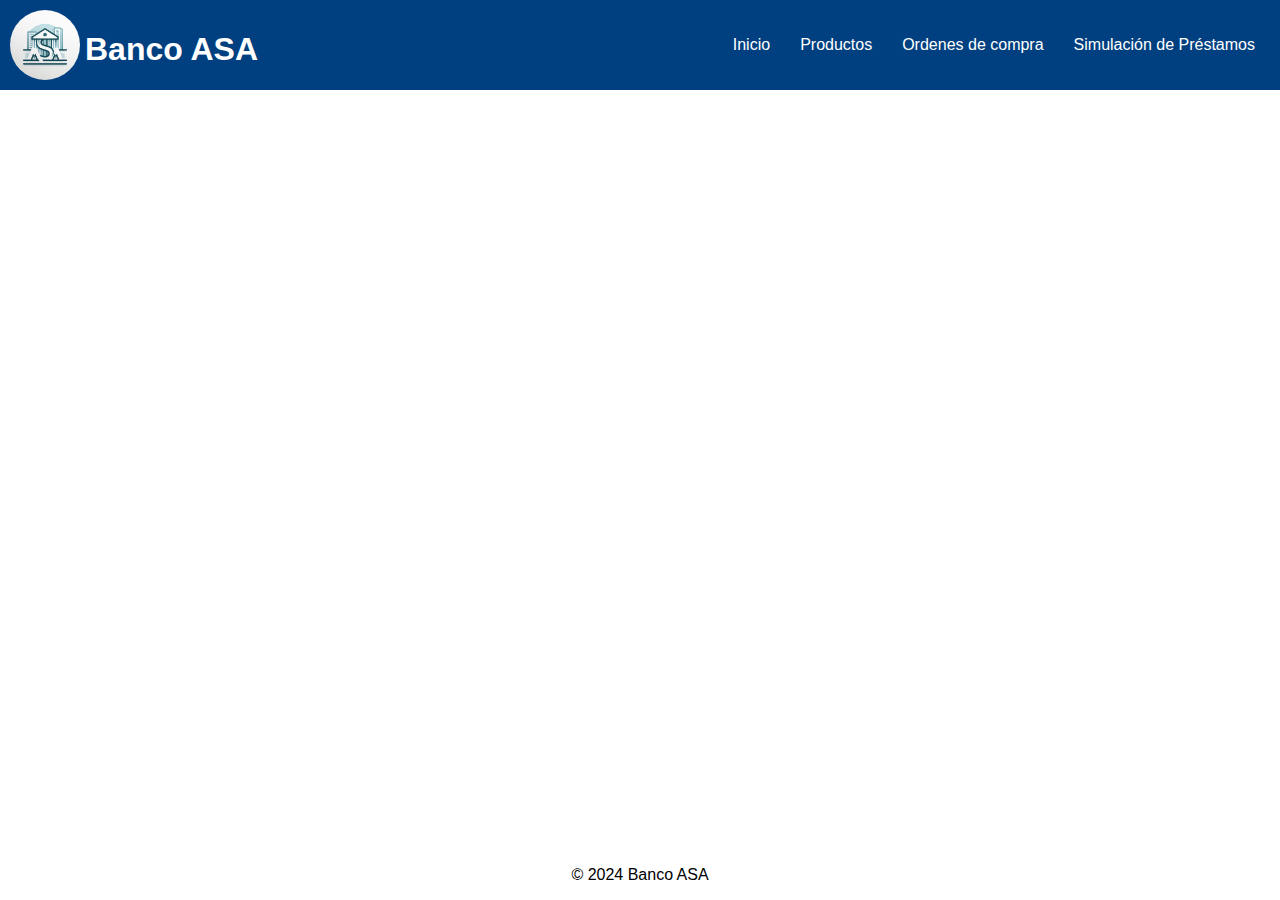
<file: entregaN-2-main/index.html>
<!DOCTYPE html>
<html lang="es">

<head>
    <meta charset="UTF-8">
    <meta name="viewport" content="width=device-width, initial-scale=1.0">
    <title>Banco ASA - Inicio</title>
    <script defer src="main.js"></script>
    <link rel="stylesheet" href="styles.css">
</head>

<body>

    <header>

        <div id="alert" class="display"></div>
        <div id="logo">
            <img class="img-logo" src="./assets/logo.jpeg" alt="logo">
            <h1>Banco ASA</h1>
        </div>

        <nav>
            <a href="index.html">Inicio</a>
            <a href="productos.html">Productos</a>
            <a href="cart.html">Ordenes de compra</a>
            <a href="prestamos.html">Simulación de Préstamos</a>
        </nav>

    </header>

    <div id="root">
    </div>

    <footer>
        <p>&copy; 2024 Banco ASA</p>
    </footer>

</body>



</html>
</file>
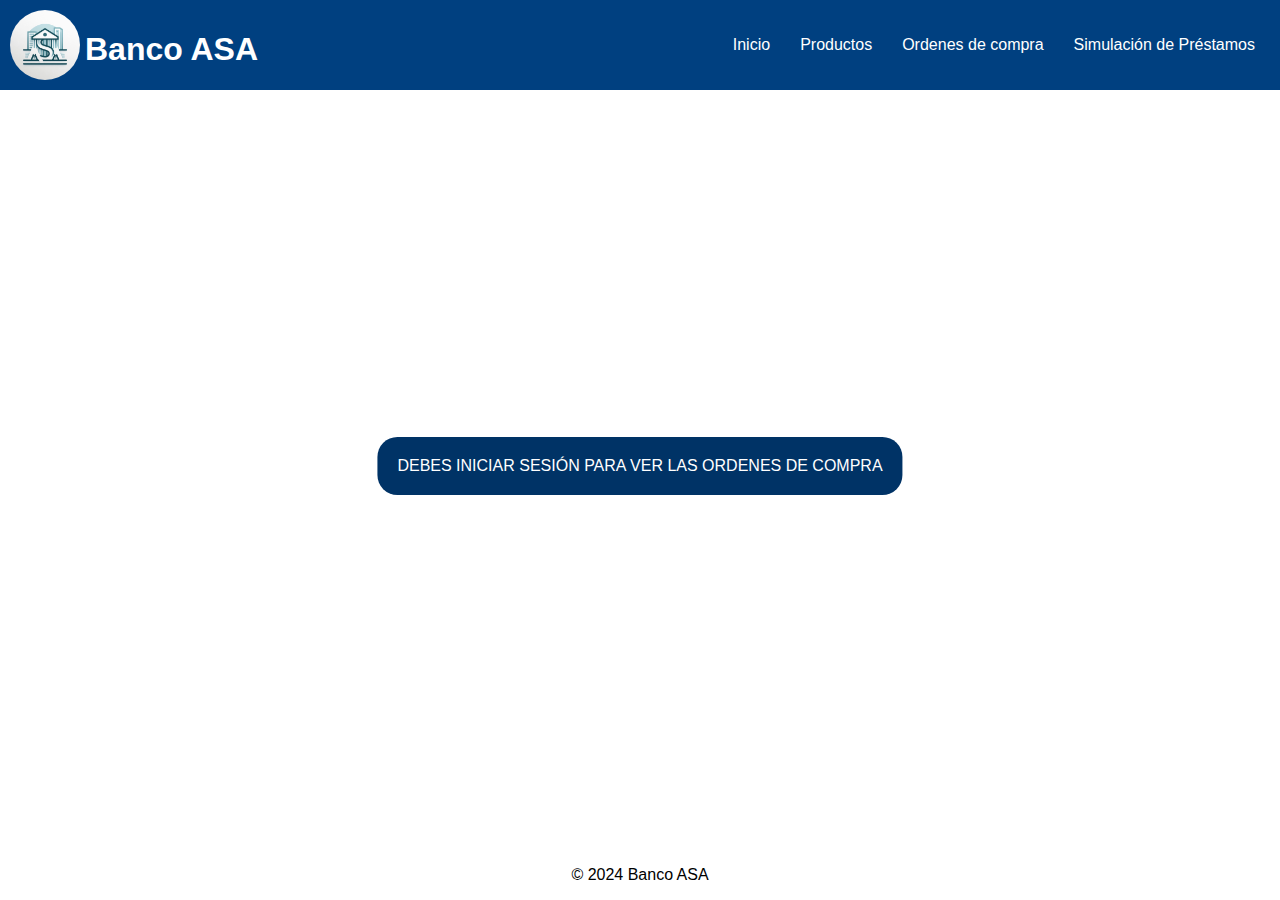
<file: cart.html>
<!DOCTYPE html>
<html lang="en">

<head>
    <meta charset="UTF-8">
    <meta http-equiv="X-UA-Compatible" content="IE=edge">
    <meta name="viewport" content="width=device-width, initial-scale=1.0">
    <title>Document</title>
    <link rel="stylesheet" href="styles.css">
    <script defer src="cart.js"></script>
</head>

<body>
    <header>
        <div id="logo">
            <img class="img-logo" src="./assets/logo.jpeg" alt="logo">
            <h1>Banco ASA</h1>
        </div>

        <nav>
            <a href="index.html">Inicio</a>
            <a href="productos.html">Productos</a>
            <a href="cart.html">Ordenes de compra</a>
            <a href="prestamos.html">Simulación de Préstamos</a>
        </nav>
    </header>
    <main id="root">

    </main>
    <footer>
        <p>&copy; 2024 Banco ASA</p>
    </footer>


</body>

</html>
</file>
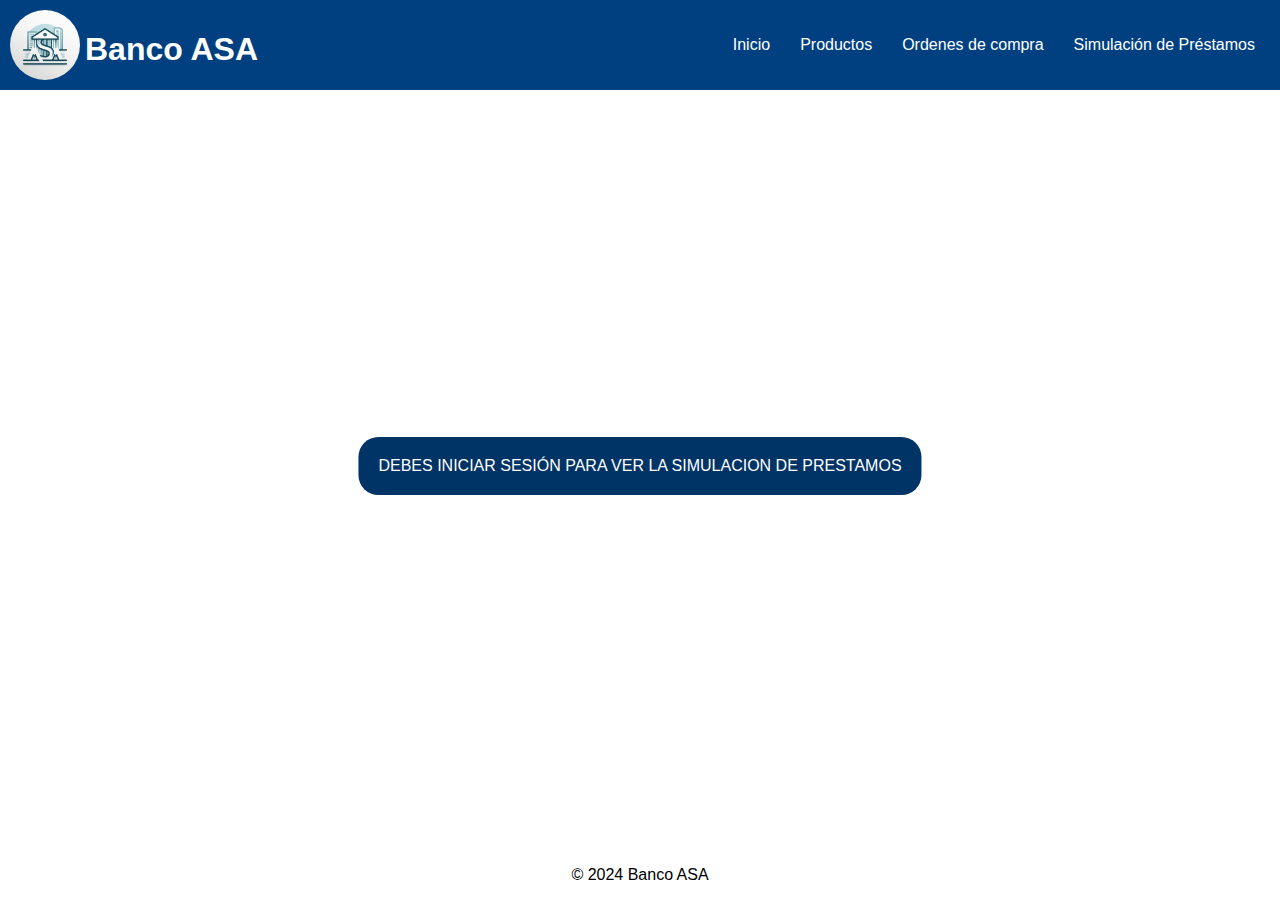
<file: prestamos.html>
<!DOCTYPE html>
<html lang="es">

<head>
    <meta charset="UTF-8">
    <meta name="viewport" content="width=device-width, initial-scale=1.0">
    <title>Simulación de Préstamos</title>
    <script defer src="prestamos.js"></script>
    <link rel="stylesheet" href="styles.css">
</head>

<body>
    <header>
        <div id="alert" class="display"></div>
        <div id="logo">
            <img class="img-logo" src="./assets/logo.jpeg" alt="logo">
            <h1>Banco ASA</h1>
        </div>

        <nav>
            <a href="index.html">Inicio</a>
            <a href="productos.html">Productos</a>
            <a href="cart.html">Ordenes de compra</a>
            <a href="prestamos.html">Simulación de Préstamos</a>
        </nav>
    </header>
    <div id="root"></div>
    <footer>
        <p>© 2024 Banco ASA</p>
    </footer>
</body>

</html>
</file>
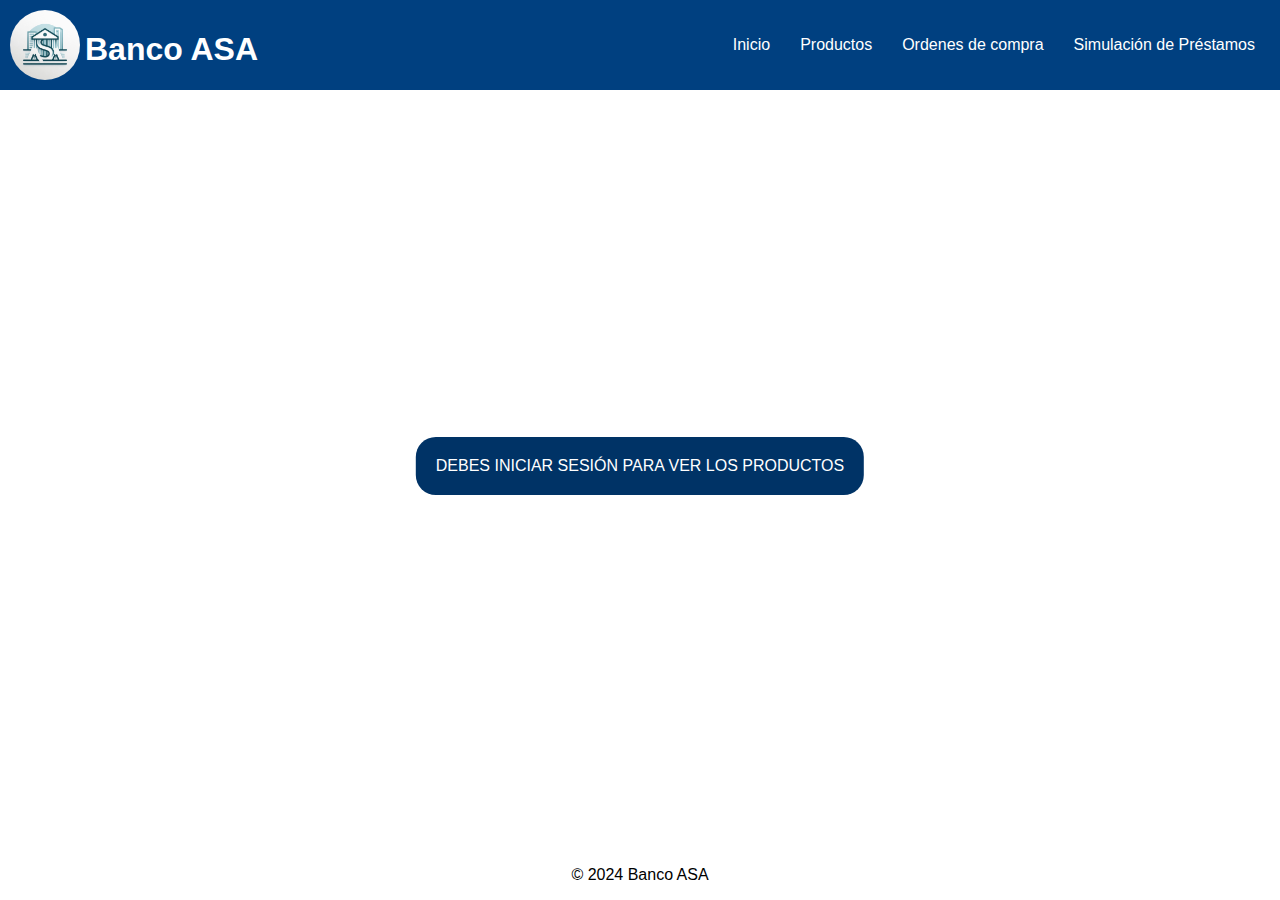
<file: productos.html>
<!DOCTYPE html>
<html lang="es">

<head>
    <meta charset="UTF-8">
    <meta name="viewport" content="width=device-width, initial-scale=1.0">
    <title>Banco ASA - Productos</title>
    <script defer src="productos.js"></script>

    <link rel="stylesheet" href="styles.css">
</head>

<body>
    <header>
        <div id="logo">
            <img class="img-logo" src="./assets/logo.jpeg" alt="logo">
            <h1>Banco ASA</h1>
        </div>

        <nav>
            <a href="index.html">Inicio</a>
            <a href="productos.html">Productos</a>
            <a href="cart.html">Ordenes de compra</a>
            <a href="prestamos.html">Simulación de Préstamos</a>
        </nav>
    </header>

    <div id="root">

    </div>

    <footer>
        <p>&copy; 2024 Banco ASA</p>
    </footer>

</body>

</html>
</file>
<file: entregaN-2-main/styles.css>
/* Estilos generales */
body {
    font-family: Arial, sans-serif;
    margin: 0;
    padding: 0;
    background-color: #f5f5f5;
    height: 100%;
}

#logo {

    position: absolute;
    top: 10px;
    left: 10px;

    display: flex;
    gap: 5px;

}

.img-logo {

    width: 70px;
    height: 70px;
    border-radius: 50%;

}

header {
    background-color: #004080;
    color: white;
    padding: 10px;
    height: 70px;
}

nav {

    display: flex;
    flex-direction: row;
    justify-content: end;
    align-items: center;

    height: 70px;

}

nav a {

    color: white;
    margin: 0 15px;
    text-decoration: none;

    transition: transform 0.5s ease;
}

nav a:hover {

    transform: scale(1.1);

}

#root {
    margin: 0;
    width: 100%;
    height: auto;
}



/* Estilos de producto */

#empty-cart {
    position: absolute;
    top: 50%;
    left: 50%;
    transform: translate(-50%, -50%);

    background-color: #f8f9fa;

    border: 1px solid #ddd;

    border-radius: 10px;

    width: 300px;
    padding: 20px;
    text-align: center;
    box-shadow: 0 4px 8px rgba(0, 0, 0, 0.1);
}

#empty-cart h4 {
    margin: 0;
    color: #333;
}

#empty-cart p {
    margin: 10px 0;
    color: #666;

}

#empty-cart button {
    padding: 10px;
    background-color: #6494ed;
    color: white;
    border: none;
    border-radius: 5px;
    cursor: pointer;
}

#empty-cart button:hover {
    background-color: #4a73bb;
}

body,
html {
    height: 100%;
    margin: 0;
}

.product {
    background-color: #fff;
    border: 1px solid #ddd;
    border-radius: 5px;
    padding: 15px;
    margin-bottom: 10px;
}

button {
    background-color: #004080;
    color: white;
    border: none;
    padding: 10px;
    cursor: pointer;
    border-radius: 5px;
}

button:hover {
    background-color: #003366;
}

.order-title {

    text-align: center;
    font-size: 1.5;
    font-weight: 500;

}


/* Boton desplegable */


body {
    transition: background-color 0.5s ease;

    background-color: #ffffff;

}


.textContainer {
    max-width: 0;

    width: 400px;

    overflow: hidden;

    transition: max-width 0.5s ease, opacity 0.5s ease;

    opacity: 0;

    background-color: #f0f0f0;

    padding: 10px;

    border-radius: 5px;

}


.textVisible {
    max-width: 400px;

    opacity: 1;

    background-color: #015ebb;

    border: 2px solid black;

    transform: translate(0, 0);

    transition: max-height 0.5s ease, opacity 0.5s ease;

    max-height: 800px;

    overflow-y: auto;

}

.textVisible h2 {
    color: white;

    font-size: 1rem;

    margin: 2px 0 0 0;

    border-bottom: 0.2px solid white;

}


.buttonContain {
    position: absolute;

    margin-top: 2px;

    margin-left: -18px;

    width: 400px;

    max-height: 800px;

    display: flex;

    flex-direction: row-reverse;

    justify-content: flex-end;

}

/* Estilo para el botón */
#botonCorredizo {
    height: 50px;

    width: 50px;
    cursor: pointer;

    background-color: #6494ed;

    color: #ffffff;

    border: none;

    border-radius: 5px;

    transition: transform 0.5s ease, background-color 0.5s ease;

}


body.dark {
    background-color: #61616181;

    color: #ffffff;

}


#botonCorredizo:hover {
    background-color: #003366;

}


.openButton,
.closeButton {
    width: 1.5em;

    height: 1.5em;

}


.divContainerUser {
    font-size: 0.9rem;



    border-bottom: 0.5px solid white;

    margin: 0 20px;

}


.section-userlog {
    position: absolute;
    top: 50%;
    left: 50%;
    transform: translate(-50%, -50%);

    display: flex;
    flex-direction: column;


    background-color: #6494ed4b;
    border: 1px solid #000;

    border-radius: 10px;

    width: 400px;
    padding: 20px;

    text-align: center;

}

.divTitle {
    display: flex;
    flex-direction: column;
    align-items: center;
}

.divButtons {
    display: flex;
    flex-direction: row;
    align-items: center;
    justify-content: center;
    margin-top: 50px;
    padding-bottom: 20px;
}

.divButtons button {
    margin: 5px;
}

/*Registro*/

#register-section {
    position: absolute;
    top: 50%;
    left: 50%;
    transform: translate(-50%, -50%);

    background-color: #6494ed4b;
    border: 1px solid #000;
    border-radius: 10px;

    width: 400px;
    padding: 20px;
    text-align: center;
}

#register-form {
    display: flex;
    flex-direction: column;
    gap: 10px;
}

#register-form label {

    width: 100%;

}

#register-form input {
    padding: 10px;
    border-radius: 5px;
    border: 1px solid #ccc;
}

#register-form button {
    padding: 10px;
    background-color: #6494ed;
    color: white;
    border: none;
    border-radius: 5px;
    cursor: pointer;
}

#register-form button:hover {
    background-color: #4a73bb;
}

/*DEPOSITAR*/

#deposit-modal {
    position: fixed;
    top: 50%;
    left: 50%;
    transform: translate(-50%, -50%);

    background-color: #6494ed4b;
    border: 1px solid #000;
    border-radius: 10px;

    width: 300px;
    padding: 20px;
    text-align: center;
    box-shadow: 0 4px 8px rgba(0, 0, 0, 0.2);

    z-index: 1000;

}

#deposit-form {
    display: flex;
    flex-direction: column;
    gap: 10px;
}

#deposit-form label {

    width: 100%;

}

#deposit-form input {
    padding: 10px;
    border-radius: 5px;
    border: 1px solid #ccc;
}

#deposit-form button {
    padding: 10px;
    background-color: #6494ed;
    color: white;
    border: none;
    border-radius: 5px;
    cursor: pointer;
}

#deposit-form button:hover {
    background-color: #4a73bb;
}

/*Transferir*/

#transfer-modal {
    position: fixed;
    top: 50%;
    left: 50%;
    transform: translate(-50%, -50%);

    background-color: #6494ed4b;
    border: 1px solid #000;
    border-radius: 10px;

    width: 300px;
    padding: 20px;
    text-align: center;
    box-shadow: 0 4px 8px rgba(0, 0, 0, 0.2);
    z-index: 1000;
}

#transfer-form {
    display: flex;
    flex-direction: column;
    gap: 10px;
}

#transfer-form label {
    width: 100%;
}



#transfer-form input {
    padding: 10px;
    border-radius: 5px;
    border: 1px solid #ccc;
}

#transfer-form button {
    padding: 10px;
    background-color: #6494ed;
    color: white;
    border: none;
    border-radius: 5px;
    cursor: pointer;
}

#transfer-form button:hover {
    background-color: #4a73bb;
}


/*INICIO DE SESION*/

#seccion-ingreso {
    position: absolute;
    top: 50%;
    left: 50%;
    transform: translate(-50%, -50%);

    background-color: #6494ed4b;
    border: 1px solid #000;

    border-radius: 10px;

    width: 400px;
    padding: 20px;
    text-align: center;
}

#formulario-ingreso {
    display: flex;
    flex-direction: column;
    gap: 10px;
}

#formulario-ingreso label {

    width: 100%;

}


#formulario-ingreso input {
    padding: 10px;
    border-radius: 5px;
    border: 1px solid #ccc;
}

#formulario-ingreso button {
    padding: 10px;
    background-color: #6494ed;
    color: white;
    border: none;
    border-radius: 5px;
    cursor: pointer;
}

#formulario-ingreso button:hover {
    background-color: #4a73bb;
}

#seccion-ingreso p {
    margin-top: 20px;
}

#register-link {
    color: #6494ed;
    text-decoration: none;
}

#register-link:hover {
    text-decoration: underline;
}


/* Mensajes de éxito y error */

.none-products {

    position: absolute;
    top: 50%;
    left: 50%;

    transform: translate(-50%, -50%);
    background-color: #003366;
    border-radius: 20px;
    color: #fff;
    padding: 20px;
}

.display {

    display: none;

}

.appendAlert {
    display: flex;
    flex-direction: column;
    align-items: center;
    justify-content: center;
    border-radius: 15px;
    background-color: #e7f0ff;
    position: absolute;
    top: 100px;
    left: 5px;


    width: auto;
    height: 50px;

    padding: 10px 30px;
    z-index: 100;
    opacity: 50;
    transition: opacity 0.5s ease-in-out, top 0.5s ease-in-out;
}

.appendAlert.show {
    opacity: 100;
}

.appendAlert h4,
.appendAlert p {
    font-family: Arial, sans-serif;
    font-weight: 700;
    margin: 0;
    margin-top: 2px;

}

.success {

    color: #00ff00;
}

.error {
    color: red;
}


footer {

    position: absolute;
    bottom: 0;
    width: 100%;
    display: grid;

    justify-content: center;

}


/*Prestamos*/


h2 {
    color: #004080;
    width: 100%;
    display: flex;
    justify-content: center;
}

/* Estilos del formulario de simulación de préstamos */

.prestamos-container {

    position: relative;
    left: 50%;
    transform: translate(-50%);
    display: flex;
    flex-direction: row;
    flex-wrap: wrap;
    justify-content: center;
    gap: 10rem;

}

.loan-form {
    background-color: #fff;
    border: 1px solid #ddd;
    border-radius: 5px;
    padding: 20px;
    margin-top: 20px;
    box-shadow: 0 4px 8px rgba(0, 0, 0, 0.1);

    display: flex;
    flex-direction: column;

    width: 400px;
    position: relative;
    left: 50%;
    transform: translate(-50%);
}

.loan-form label {
    display: block;
    margin-bottom: 10px;
    color: #333;
}

.loan-form input {
    width: 100%;
    max-width: 380px;
    padding: 10px;
    margin-bottom: 20px;
    border: 1px solid #ccc;
    border-radius: 5px;
}

.loan-form button {
    background-color: #004080;
    color: white;

    border: none;
    padding: 10px;
    cursor: pointer;
    border-radius: 5px;
    width: 50%;
    position: relative;
    left: 50%;
    transform: translate(-50%);
}

.loan-form button:hover {
    background-color: #003366;
}

/* Estilos del resultado */
.result {
    margin-top: 20px;
    padding: 20px;
    background-color: #e7f0ff;
    border: 1px solid #004080;
    border-radius: 5px;
    box-shadow: 0 4px 8px rgba(0, 0, 0, 0.1);
}

.result h3 {
    margin-top: 0;
    color: #004080;
}

.result p {
    margin: 10px 0;
    color: #333;
}
</file>
<file: styles.css>
/* Estilos generales */
body {
    font-family: Arial, sans-serif;
    margin: 0;
    padding: 0;
    background-color: #f5f5f5;
    height: 100%;
}

#logo {

    position: absolute;
    top: 10px;
    left: 10px;

    display: flex;
    gap: 5px;

}

.img-logo {

    width: 70px;
    height: 70px;
    border-radius: 50%;

}

header {
    background-color: #004080;
    color: white;
    padding: 10px;
    height: 70px;
}

nav {

    display: flex;
    flex-direction: row;
    justify-content: end;
    align-items: center;

    height: 70px;

}

nav a {

    color: white;
    margin: 0 15px;
    text-decoration: none;

    transition: transform 0.5s ease;
}

nav a:hover {

    transform: scale(1.1);

}

#root {
    margin: 0;
    width: 100%;
    height: auto;
}



/* Estilos de producto */

#empty-cart {
    position: absolute;
    top: 50%;
    left: 50%;
    transform: translate(-50%, -50%);

    background-color: #f8f9fa;

    border: 1px solid #ddd;

    border-radius: 10px;

    width: 300px;
    padding: 20px;
    text-align: center;
    box-shadow: 0 4px 8px rgba(0, 0, 0, 0.1);
}

#empty-cart h4 {
    margin: 0;
    color: #333;
}

#empty-cart p {
    margin: 10px 0;
    color: #666;

}

#empty-cart button {
    padding: 10px;
    background-color: #6494ed;
    color: white;
    border: none;
    border-radius: 5px;
    cursor: pointer;
}

#empty-cart button:hover {
    background-color: #4a73bb;
}

body,
html {
    height: 100%;
    margin: 0;
}

.product {
    background-color: #fff;
    border: 1px solid #ddd;
    border-radius: 5px;
    padding: 15px;
    margin-bottom: 10px;
}

button {
    background-color: #004080;
    color: white;
    border: none;
    padding: 10px;
    cursor: pointer;
    border-radius: 5px;
}

button:hover {
    background-color: #003366;
}

.order-title {

    text-align: center;
    font-size: 1.5;
    font-weight: 500;

}


/* Boton desplegable */


body {
    transition: background-color 0.5s ease;

    background-color: #ffffff;

}


.textContainer {
    max-width: 0;

    width: 400px;

    overflow: hidden;

    transition: max-width 0.5s ease, opacity 0.5s ease;

    opacity: 0;

    background-color: #f0f0f0;

    padding: 10px;

    border-radius: 5px;

}


.textVisible {
    max-width: 400px;

    opacity: 1;

    background-color: #015ebb;

    border: 2px solid black;

    transform: translate(0, 0);

    transition: max-height 0.5s ease, opacity 0.5s ease;

    max-height: 800px;

    overflow-y: auto;

}

.textVisible h2 {
    color: white;

    font-size: 1rem;

    margin: 2px 0 0 0;

    border-bottom: 0.2px solid white;

}


.buttonContain {
    position: absolute;

    margin-top: 2px;

    margin-left: -18px;

    width: 400px;

    max-height: 800px;

    display: flex;

    flex-direction: row-reverse;

    justify-content: flex-end;

}

/* Estilo para el botón */
#botonCorredizo {
    height: 50px;

    width: 50px;
    cursor: pointer;

    background-color: #6494ed;

    color: #ffffff;

    border: none;

    border-radius: 5px;

    transition: transform 0.5s ease, background-color 0.5s ease;

}


body.dark {
    background-color: #61616181;

    color: #ffffff;

}


#botonCorredizo:hover {
    background-color: #003366;

}


.openButton,
.closeButton {
    width: 1.5em;

    height: 1.5em;

}


.divContainerUser {
    font-size: 0.9rem;



    border-bottom: 0.5px solid white;

    margin: 0 20px;

}


.section-userlog {
    position: absolute;
    top: 50%;
    left: 50%;
    transform: translate(-50%, -50%);

    display: flex;
    flex-direction: column;


    background-color: #6494ed4b;
    border: 1px solid #000;

    border-radius: 10px;

    width: 400px;
    padding: 20px;

    text-align: center;

}

.divTitle {
    display: flex;
    flex-direction: column;
    align-items: center;
}

.divButtons {
    display: flex;
    flex-direction: row;
    align-items: center;
    justify-content: center;
    margin-top: 50px;
    padding-bottom: 20px;
}

.divButtons button {
    margin: 5px;
}

/*Registro*/

#register-section {
    position: absolute;
    top: 50%;
    left: 50%;
    transform: translate(-50%, -50%);

    background-color: #6494ed4b;
    border: 1px solid #000;
    border-radius: 10px;

    width: 400px;
    padding: 20px;
    text-align: center;
}

#register-form {
    display: flex;
    flex-direction: column;
    gap: 10px;
}

#register-form label {

    width: 100%;

}

#register-form input {
    padding: 10px;
    border-radius: 5px;
    border: 1px solid #ccc;
}

#register-form button {
    padding: 10px;
    background-color: #6494ed;
    color: white;
    border: none;
    border-radius: 5px;
    cursor: pointer;
}

#register-form button:hover {
    background-color: #4a73bb;
}

/*DEPOSITAR*/

#deposit-modal {
    position: fixed;
    top: 50%;
    left: 50%;
    transform: translate(-50%, -50%);

    background-color: #6494ed4b;
    border: 1px solid #000;
    border-radius: 10px;

    width: 300px;
    padding: 20px;
    text-align: center;
    box-shadow: 0 4px 8px rgba(0, 0, 0, 0.2);

    z-index: 1000;

}

#deposit-form {
    display: flex;
    flex-direction: column;
    gap: 10px;
}

#deposit-form label {

    width: 100%;

}

#deposit-form input {
    padding: 10px;
    border-radius: 5px;
    border: 1px solid #ccc;
}

#deposit-form button {
    padding: 10px;
    background-color: #6494ed;
    color: white;
    border: none;
    border-radius: 5px;
    cursor: pointer;
}

#deposit-form button:hover {
    background-color: #4a73bb;
}

/*Transferir*/

#transfer-modal {
    position: fixed;
    top: 50%;
    left: 50%;
    transform: translate(-50%, -50%);

    background-color: #6494ed4b;
    border: 1px solid #000;
    border-radius: 10px;

    width: 300px;
    padding: 20px;
    text-align: center;
    box-shadow: 0 4px 8px rgba(0, 0, 0, 0.2);
    z-index: 1000;
}

#transfer-form {
    display: flex;
    flex-direction: column;
    gap: 10px;
}

#transfer-form label {
    width: 100%;
}



#transfer-form input {
    padding: 10px;
    border-radius: 5px;
    border: 1px solid #ccc;
}

#transfer-form button {
    padding: 10px;
    background-color: #6494ed;
    color: white;
    border: none;
    border-radius: 5px;
    cursor: pointer;
}

#transfer-form button:hover {
    background-color: #4a73bb;
}


/*INICIO DE SESION*/

#seccion-ingreso {
    position: absolute;
    top: 50%;
    left: 50%;
    transform: translate(-50%, -50%);

    background-color: #6494ed4b;
    border: 1px solid #000;

    border-radius: 10px;

    width: 400px;
    padding: 20px;
    text-align: center;
}

#formulario-ingreso {
    display: flex;
    flex-direction: column;
    gap: 10px;
}

#formulario-ingreso label {

    width: 100%;

}


#formulario-ingreso input {
    padding: 10px;
    border-radius: 5px;
    border: 1px solid #ccc;
}

#formulario-ingreso button {
    padding: 10px;
    background-color: #6494ed;
    color: white;
    border: none;
    border-radius: 5px;
    cursor: pointer;
}

#formulario-ingreso button:hover {
    background-color: #4a73bb;
}

#seccion-ingreso p {
    margin-top: 20px;
}

#register-link {
    color: #6494ed;
    text-decoration: none;
}

#register-link:hover {
    text-decoration: underline;
}


/* Mensajes de éxito y error */

.none-products {

    position: absolute;
    top: 50%;
    left: 50%;

    transform: translate(-50%, -50%);
    background-color: #003366;
    border-radius: 20px;
    color: #fff;
    padding: 20px;
}

.display {

    display: none;

}

.appendAlert {
    display: flex;
    flex-direction: column;
    align-items: center;
    justify-content: center;
    border-radius: 15px;
    background-color: #e7f0ff;
    position: absolute;
    top: 100px;
    left: 5px;


    width: auto;
    height: 50px;

    padding: 10px 30px;
    z-index: 100;
    opacity: 50;
    transition: opacity 0.5s ease-in-out, top 0.5s ease-in-out;
}

.appendAlert.show {
    opacity: 100;
}

.appendAlert h4,
.appendAlert p {
    font-family: Arial, sans-serif;
    font-weight: 700;
    margin: 0;
    margin-top: 2px;

}

.success {

    color: #00ff00;
}

.error {
    color: red;
}


footer {

    position: absolute;
    bottom: 0;
    width: 100%;
    display: grid;

    justify-content: center;

}


/*Prestamos*/


h2 {
    color: #004080;
    width: 100%;
    display: flex;
    justify-content: center;
}

/* Estilos del formulario de simulación de préstamos */

.prestamos-container {

    position: relative;
    left: 50%;
    transform: translate(-50%);
    display: flex;
    flex-direction: row;
    flex-wrap: wrap;
    justify-content: center;
    gap: 10rem;

}

.loan-form {
    background-color: #fff;
    border: 1px solid #ddd;
    border-radius: 5px;
    padding: 20px;
    margin-top: 20px;
    box-shadow: 0 4px 8px rgba(0, 0, 0, 0.1);

    display: flex;
    flex-direction: column;

    width: 400px;
    position: relative;
    left: 50%;
    transform: translate(-50%);
}

.loan-form label {
    display: block;
    margin-bottom: 10px;
    color: #333;
}

.loan-form input {
    width: 100%;
    max-width: 380px;
    padding: 10px;
    margin-bottom: 20px;
    border: 1px solid #ccc;
    border-radius: 5px;
}

.loan-form button {
    background-color: #004080;
    color: white;

    border: none;
    padding: 10px;
    cursor: pointer;
    border-radius: 5px;
    width: 50%;
    position: relative;
    left: 50%;
    transform: translate(-50%);
}

.loan-form button:hover {
    background-color: #003366;
}

/* Estilos del resultado */
.result {
    margin-top: 20px;
    padding: 20px;
    background-color: #e7f0ff;
    border: 1px solid #004080;
    border-radius: 5px;
    box-shadow: 0 4px 8px rgba(0, 0, 0, 0.1);
}

.result h3 {
    margin-top: 0;
    color: #004080;
}

.result p {
    margin: 10px 0;
    color: #333;
}
</file>
